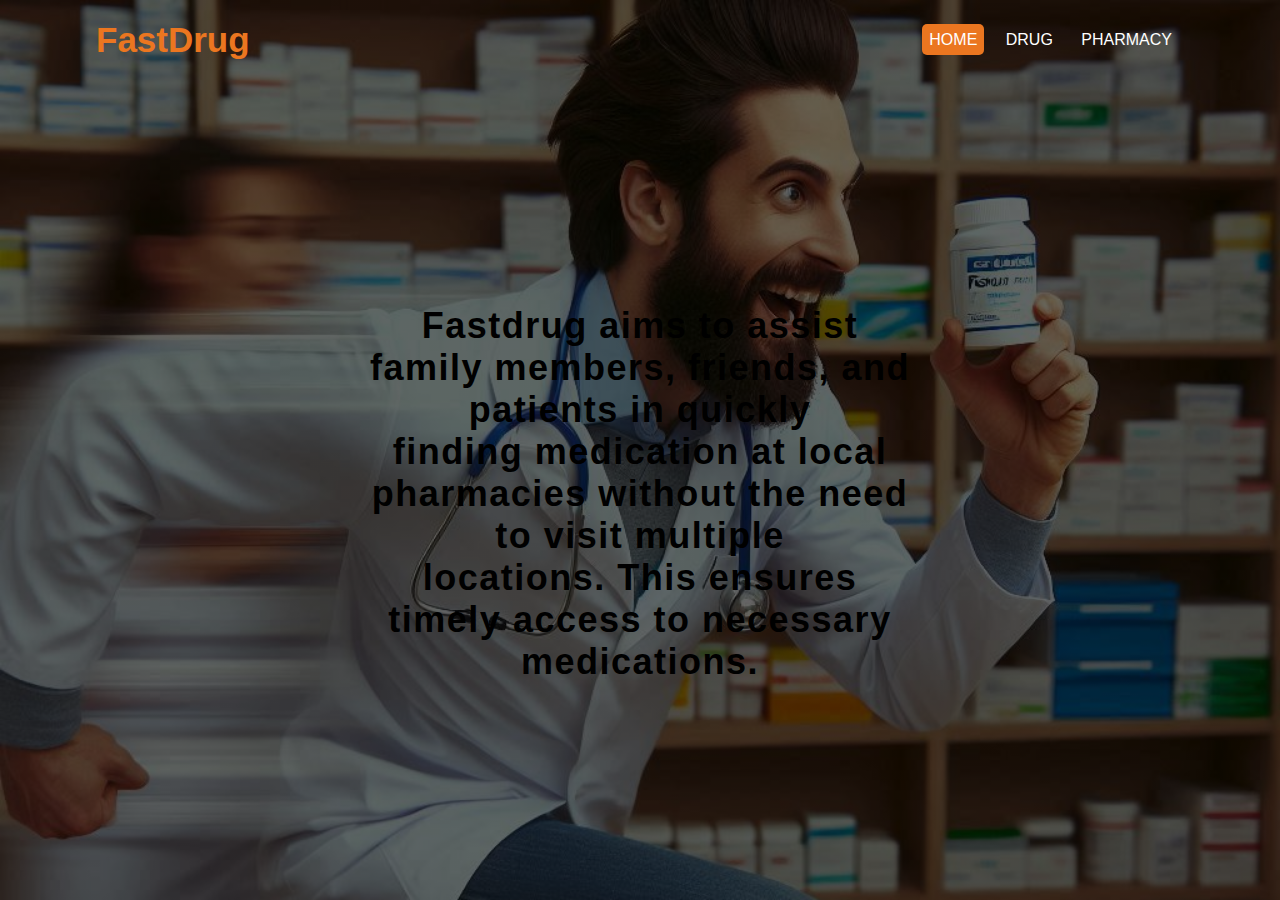
<file: index.html>
<!DOCTYPE html>
<html lang="en">
<head>
    <meta charset="UTF-8">
    <meta name="viewpoint" content="width=device-width", initial-scale="1.0">
    <title>My Landing page</title>
    <link rel="stylesheet" href="style.css">
</head>
<body>
    <section>
        <div class="container">
            <nav>
                <h1>FastDrug</h1>
                <ul>
                    <li><a href="" class="active">Home</a></li>
                    <li><a href="">Drug</a></li>
                    <li><a href="">Pharmacy</a></li>
                </ul>
            </nav>
            <div class="article">
                <h1>Fastdrug aims to assist family members, friends, and patients in quickly<br> finding medication at local pharmacies without the need to visit multiple<br> locations. This ensures timely access to necessary medications.</h1>
            </div>
        </div>
    </section>
</body>
</html>
</file>
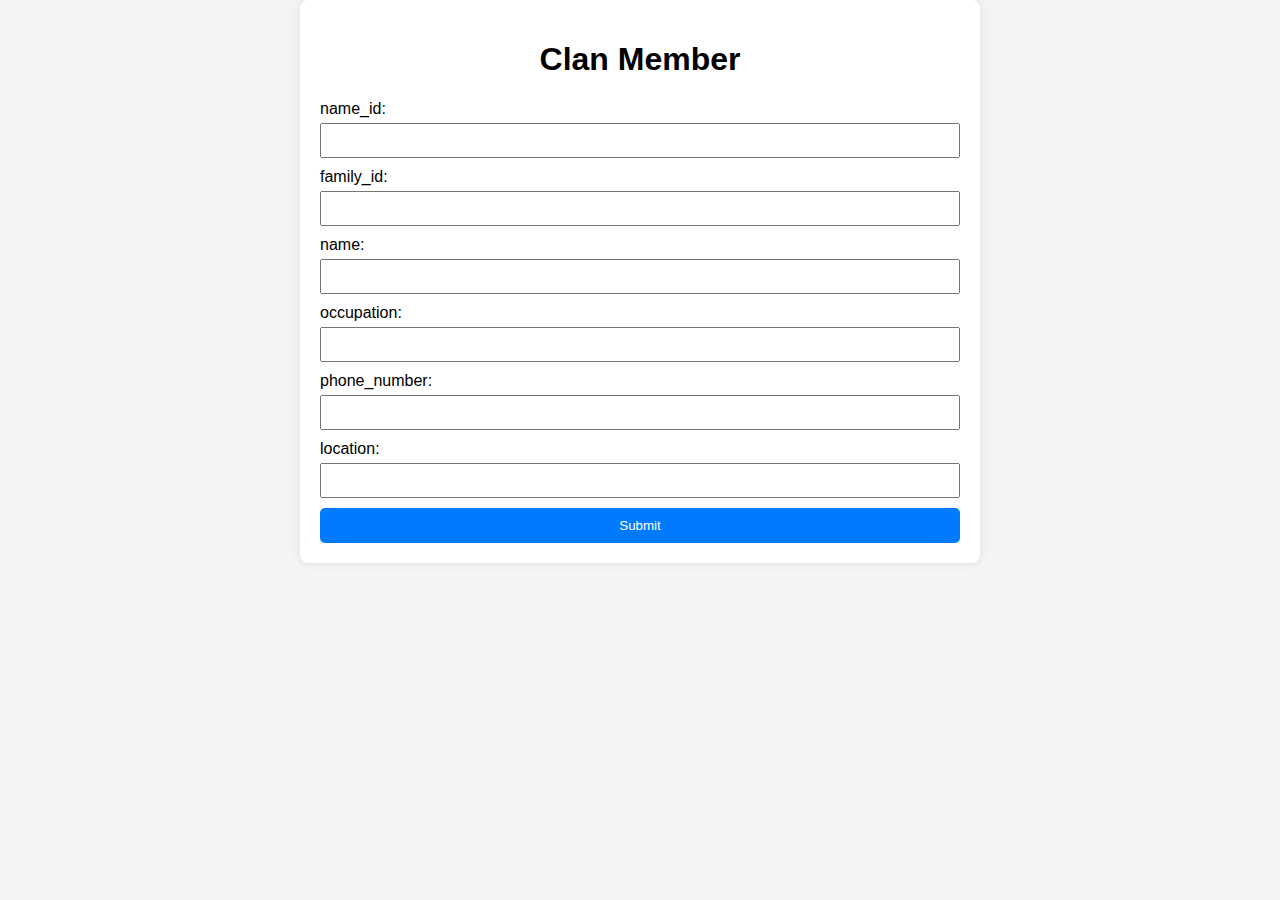
<file: clan_member.html>
<!DOCTYPE html>
<html lang="en">
<head>
    <meta charset="UTF-8">
    <meta name="viewport" content="width=device-width, initial-scale=1.0">
    <title>Clan Member Form</title>
    <style>
        body {
            font-family: Arial, sans-serif;
            margin: 0;
            padding: 0;
            background-color: #f4f4f4;
        }
        .container {
            width: 50%;
            margin: 0 auto;
            padding: 20px;
            background-color: #fff;
            box-shadow: 0 0 10px rgba(0, 0, 0, 0.1);
            border-radius: 8px;
        }
        h1 {
            text-align: center;
        }
        .form-group {
            margin: 10px 0;
        }
        label {
            display: block;
            margin: 5px 0;
        }
        input[type="text"], input[type="tel"] {
            width: 100%;
            padding: 8px;
            box-sizing: border-box;
        }
        .submit-button {
            display: block;
            width: 100%;
            padding: 10px;
            background-color: #007BFF;
            color: #fff;
            border: none;
            border-radius: 5px;
            cursor: pointer;
        }
    </style>
</head>
<body>
    <div class="container">
        <h1>Clan Member</h1>
        <form>
            <div class="form-group">
                <label for="name">name_id:</label>
                <input type="text" id="id" name="id" required>
            </div>
            <div class="form-group">
                <label for="family">family_id:</label>
                <input type="text" id="family_id" name="family_id" required>
            </div>
            <div class="form-group">
                <label for="name">name:</label>
                <input type="text" id="name" name="name" required>
            </div>
            <div class="form-group">
                <label for="occupation">occupation:</label>
                <input type="text" id="occupation" name="occupation" required>
            </div>
            <div class="form-group">
                <label for="phone">phone_number:</label>
                <input type="tel" id="phone" name="phone" required>
            </div>
            <div class="form-group">
                <label for="location">location:</label>
                <input type="text" id="location" name="location" required>
            </div>
            <button type="submit" class="submit-button">Submit</button>
        </form>
    </div>
</body>
</html>
</file>
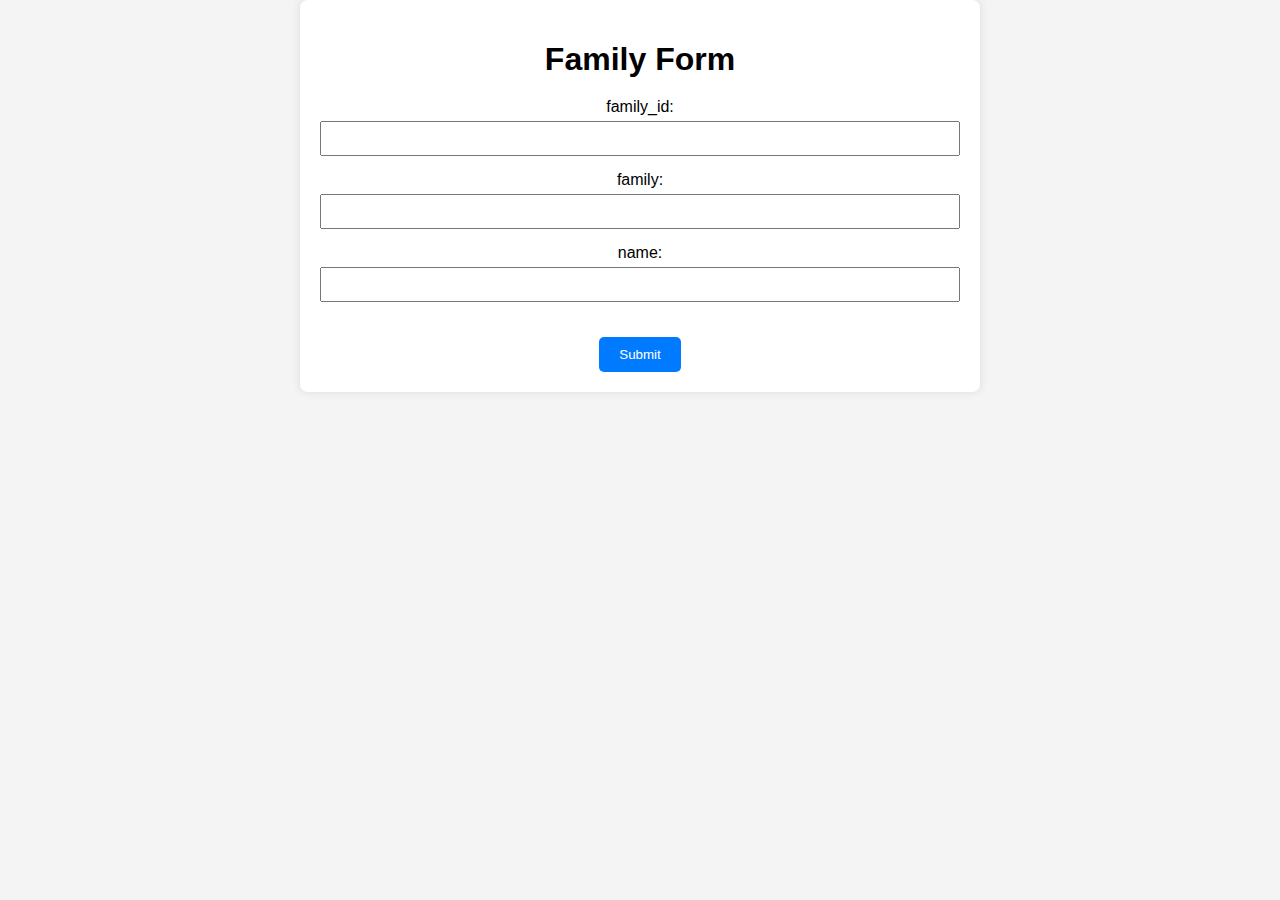
<file: main.html>
<!DOCTYPE html>
<html lang="en">
<head>
    <meta charset="UTF-8">
    <meta name="viewport" content="width=device-width, initial-scale=1.0">
    <title>Family and Name Form</title>
    <style>
        body {
            font-family: Arial, sans-serif;
            margin: 0;
            padding: 0;
            background-color: #f4f4f4;
        }
        .container {
            width: 50%;
            margin: 0 auto;
            padding: 20px;
            background-color: #fff;
            box-shadow: 0 0 10px rgba(0, 0, 0, 0.1);
            border-radius: 8px;
            text-align: center;
        }
        h1 {
            margin-bottom: 20px;
        }
        .form-group {
            margin: 15px 0;
        }
        label {
            display: block;
            margin-bottom: 5px;
        }
        input[type="text"] {
            width: 100%;
            padding: 8px;
            box-sizing: border-box;
        }
        .submit-button {
            margin-top: 20px;
            background-color: #007BFF;
            color: #fff;
            padding: 10px 20px;
            border: none;
            border-radius: 5px;
            cursor: pointer;
        }
    </style>
</head>
<body>
    <div class="container">
        <h1>Family Form</h1>
        <form id="familyForm">
            <div class="form-group">
                <label for="familyId">family_id:</label>
                <input type="text" id="familyId" name="familyId" required>
            </div>
            <div class="form-group">
                <label for="family">family:</label>
                <input type="text" id="family" name="family" required>
            </div>
            <div class="form-group">
                <label for="name">name:</label>
                <input type="text" id="name" name="name" required>
            </div>
            <button type="submit" class="submit-button">Submit</button>
        </form>
    </div>
    <script>
        document.getElementById('familyForm').addEventListener('submit', function(event) {
            event.preventDefault();
            
            var family = document.getElementById('family').value;
            var name = document.getElementById('name').value;
            
            alert('Family: ' + family + '\\nName: ' + name);
        });
    </script>
</body>
</html>
</file>
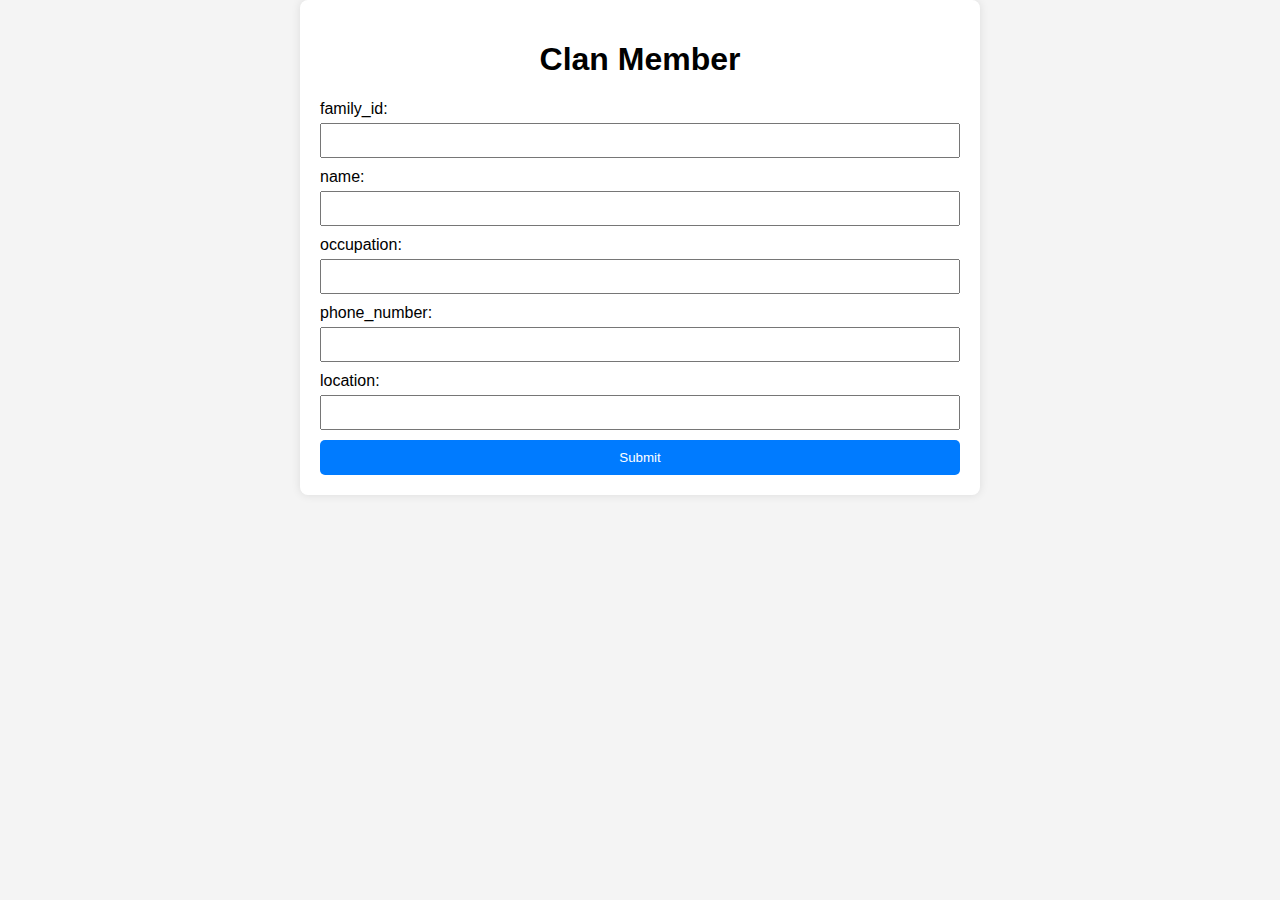
<file: templates/clan_member.html>
<!DOCTYPE html>
<html lang="en">
<head>
    <meta charset="UTF-8">
    <meta name="viewport" content="width=device-width, initial-scale=1.0">
    <title>Clan Member Form</title>  <!-- Title of the webpage -->
    <style>
        body {  /* Styling for the body of the document */
            font-family: Arial, sans-serif;
            margin: 0;
            padding: 0;
            background-color: #f4f4f4;
        }
        .container {  /* Container for centering and styling the form */
            width: 50%;
            margin: 0 auto;
            padding: 20px;
            background-color: #fff;
            box-shadow: 0 0 10px rgba(0, 0, 0, 0.1);
            border-radius: 8px;
        }
        h1 {  /* Styling for the heading */
            text-align: center;
        }
        .form-group {  /* Styling for form groups */
            margin: 10px 0;
        }
        label {  /* Styling for labels */
            display: block;
            margin: 5px 0;
        }
        input[type="text"], input[type="tel"] {  /* Styling for text and telephone inputs */
            width: 100%;
            padding: 8px;
            box-sizing: border-box;
        }
        .submit-button {  /* Styling for the submit button */
            display: block;
            width: 100%;
            padding: 10px;
            background-color: #007BFF;
            color: #fff;
            border: none;
            border-radius: 5px;
            cursor: pointer;
        }
    </style>
</head>
<body>
    <div class="container">
        <h1>Clan Member</h1>
        <form id="clanMemberForm" action="/clan_member" method="POST">  <!-- Form with POST method -->
            <div class="form-group">
                <label for="family">family_id:</label>  <!-- Label for family_id input -->
                <input type="text" id="family_id" name="family_id" required>  <!-- Text input for family_id -->
            </div>
            <div class="form-group">
                <label for="name">name:</label>  <!-- Label for name input -->
                <input type="text" id="name" name="name" required>  <!-- Text input for name -->
            </div>
            <div class="form-group">
                <label for="occupation">occupation:</label>  <!-- Label for occupation input -->
                <input type="text" id="occupation" name="occupation" required>  <!-- Text input for occupation -->
            </div>
            <div class="form-group">
                <label for="phone">phone_number:</label>  <!-- Label for phone number input -->
                <input type="tel" id="phone" name="phone" required>  <!-- Telephone input for phone number -->
            </div>
            <div class="form-group">
                <label for="location">location:</label>  <!-- Label for location input -->
                <input type="text" id="location" name="location" required>  <!-- Text input for location -->
            </div>
            <button type="submit" class="submit-button">Submit</button>  <!-- Submit button -->
        </form>
    </div>
</body>
</html>
</file>
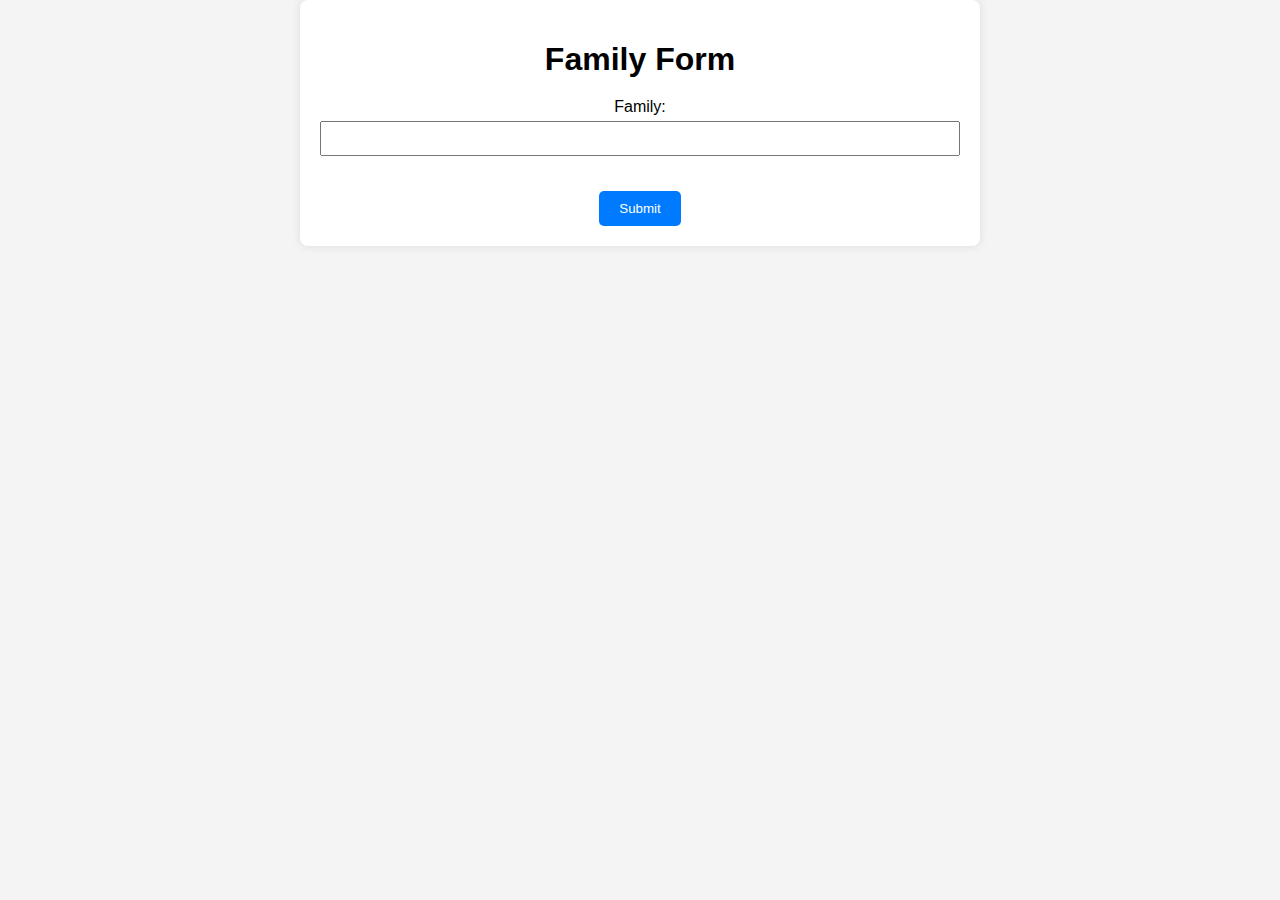
<file: templates/main.html>
<!DOCTYPE html>
<html lang="en">
<head>
    <meta charset="UTF-8">
    <meta name="viewport" content="width=device-width, initial-scale=1.0">
    <title>Family and Name Form</title>  <!-- Title of the webpage -->
    <style>
        body {  /* Styling for the body of the document */
            font-family: Arial, sans-serif;
            margin: 0;
            padding: 0;
            background-color: #f4f4f4;
        }
        .container {  /* Container for centering and styling the form */
            width: 50%;
            margin: 0 auto;
            padding: 20px;
            background-color: #fff;
            box-shadow: 0 0 10px rgba(0, 0, 0, 0.1);
            border-radius: 8px;
            text-align: center;
        }
        h1 {  /* Styling for the heading */
            margin-bottom: 20px;
        }
        .form-group {  /* Styling for form groups */
            margin: 15px 0;
        }
        label {  /* Styling for labels */
            display: block;
            margin-bottom: 5px;
        }
        input[type="text"] {  /* Styling for text inputs */
            width: 100%;
            padding: 8px;
            box-sizing: border-box;
        }
        .submit-button {  /* Styling for the submit button */
            margin-top: 20px;
            background-color: #007BFF;
            color: #fff;
            padding: 10px 20px;
            border: none;
            border-radius: 5px;
            cursor: pointer;
        }
    </style>
</head>
<body>
    <div class="container">
        <h1>Family Form</h1>
        <form id="familyForm" action="/family" method="POST">  <!-- Form with POST method -->
            <div class="form-group">
                <label for="family">Family:</label>  <!-- Label for family input -->
                <input type="text" id="family" name="family" required>  <!-- Text input for family -->
            </div>
            <button type="submit" class="submit-button">Submit</button>  <!-- Submit button -->
        </form>
    </div>
</body>
</html>
</file>
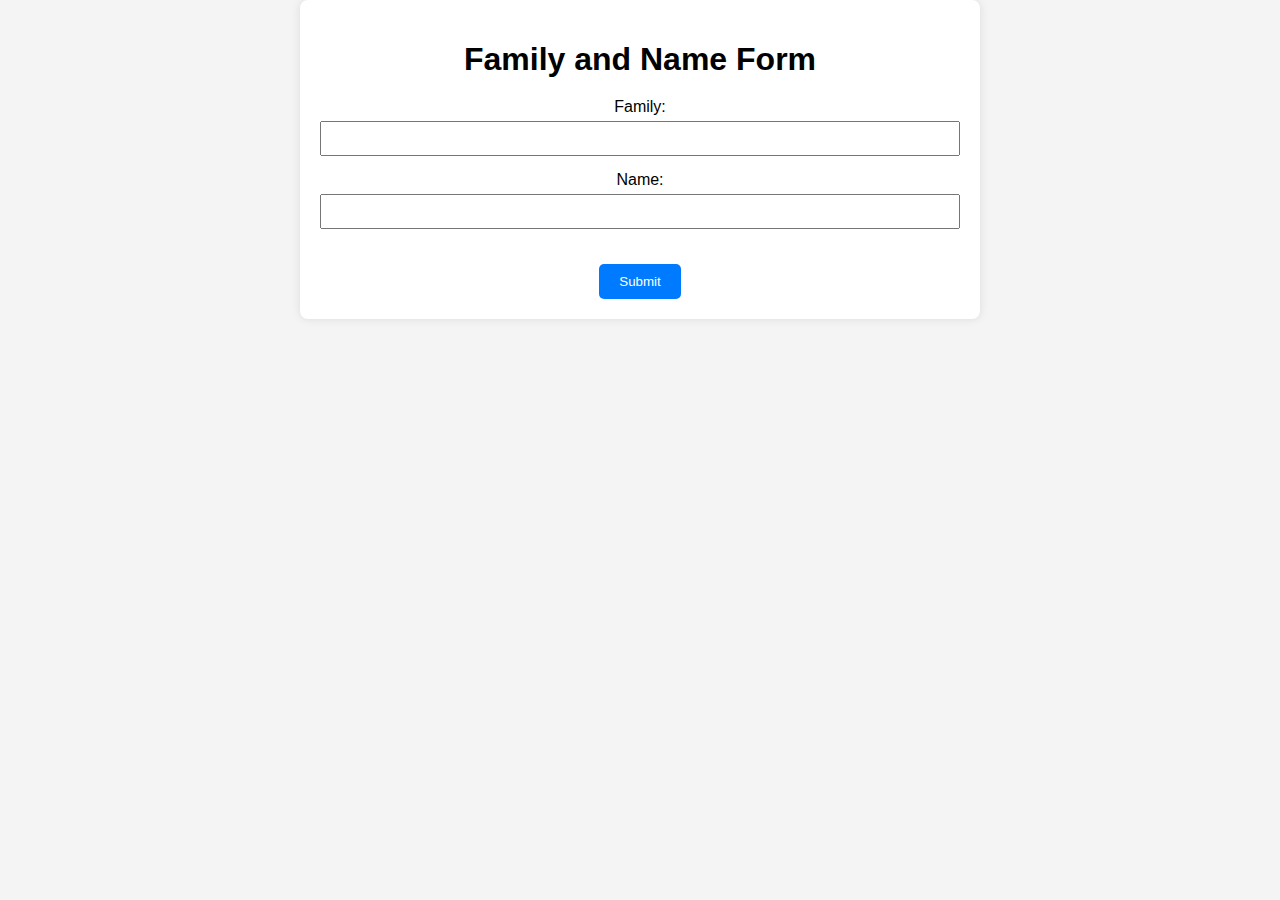
<file: templates/search.html>
<!DOCTYPE html>
<html lang="en">
<head>
    <meta charset="UTF-8">
    <meta name="viewport" content="width=device-width, initial-scale=1.0">
    <title>Family and Name Form</title> <!-- Title of the webpage --> 
    <style>
        body {  /* Styling for the body of the document */
            font-family: Arial, sans-serif;
            margin: 0;
            padding: 0;
            background-color: #f4f4f4;
        }
        .container {  /* Container for centering and styling the form */
            width: 50%;
            margin: 0 auto;
            padding: 20px;
            background-color: #fff;
            box-shadow: 0 0 10px rgba(0, 0, 0, 0.1);
            border-radius: 8px;
            text-align: center;
        }
        h1 {  /* Styling for the heading */
            margin-bottom: 20px;
        }
        .form-group {  /* Styling for form groups */
            margin: 15px 0;
        }
        label {  /* Styling for labels */
            display: block;
            margin-bottom: 5px;
        }
        input[type="text"] {  /* Styling for text inputs */
            width: 100%;
            padding: 8px;
            box-sizing: border-box;
        }
        .submit-button {  /* Styling for the submit button */
            margin-top: 20px;
            background-color: #007BFF;
            color: #fff;
            padding: 10px 20px;
            border: none;
            border-radius: 5px;
            cursor: pointer;
        }
    </style>
</head>
<body>
    <div class="container">
        <h1>Family and Name Form</h1>
        <form onsubmit="submitForm(event)">  <!-- Form with JavaScript event handler for submission -->
            <div class="form-group">
                <label for="family">Family:</label>  <!-- Label for family input -->
                <input type="text" id="family" name="family" required>  <!-- Text input for family -->
            </div>
            <div class="form-group">
                <label for="name">Name:</label>  <!-- Label for name input -->
                <input type="text" id="name" name="name" required>  <!-- Text input for name -->
            </div>
            <button type="submit" class="submit-button">Submit</button>  <!-- Submit button -->
        </form>
        
    </div>
    <div id="team">
    </div>
    <script>
    // Function to handle form submission
    function submitForm(event) {
    event.preventDefault(); // Prevent the default form submission
    console.log("test submit function")

    const formData = new FormData(event.target);

  // Use fetch API to submit form data and get the response
  fetch('/submit', {
    method: 'POST',
    body: formData
  })
  .then(response => response.json()) // Parse JSON response
  .then(data => {
    // Handle the JSON response here
    console.table(data)
    const teamDiv = document.getElementById('team');
    //teamDiv.setAttribute('class', 'container');
    teamDiv.innerHTML = ''; // Clear previous results
    //debugger;
    const isEmpty = Object.keys(data).length === 0;
    if (isEmpty){
      const div = document.createElement('div');
      div.textContent = "No results available"
      stockLevelsDiv.appendChild(div);
    } else {
      const table = document.createElement('table');
      table.setAttribute('class', 'table'); 
      const th1 = document.createElement('th');
      const th2 = document.createElement('th');
      const th3 = document.createElement('th');
      const th4 = document.createElement('th');
      const th5 = document.createElement('th');
      th1.textContent = 'family_id'
      th2.textContent = 'name'
      th3.textContent = 'occupation'
      th4.textContent = 'phone_number'
      th5.textContent = 'location'
      table.appendChild(th1);
      table.appendChild(th2);
      table.appendChild(th3);
      table.appendChild(th4);
      table.appendChild(th5);
      data.forEach(item => {
        // Check if the expected properties exist in the item
        if (item.family_id && item.name && item.occupation && item.phone_number && item.location) {
         
          
          const tr = document.createElement('tr');
          const td1 = document.createElement('td');
          const td2 = document.createElement('td');
          const td3 = document.createElement('td');
          const td4 = document.createElement('td');
          const td5 = document.createElement('td');
          td1.textContent = item.family_id
          td2.textContent = item.name
          td3.textContent = item.occupation
          td4.textContent = item.phone_number
          td5.textContent = item.location
          tr.appendChild(td1);
          tr.appendChild(td2);
          tr.appendChild(td3);
          tr.appendChild(td4);
          tr.appendChild(td5);
          // div.textContent = `Drug: ${item.drug_name}, Pharmacy: ${item.dosage_form}, Therapeautic Class: ${item.therapeutic_class}, Route of administration: ${item.route_of_administration}, Dosage strength: ${item.dosage_strength}`;
          table.appendChild(tr);
        } else {
          // Handle the case where one or more properties are undefined
          console.error('One or more expected properties are undefined in the response item:', item);
        }
      });
      teamDiv.appendChild(table);
    }
    
      
    })
}
    </script>
</body>
</html>
</file>
<file: style.css>
*{
    margin: 0px;
    padding: 0px;
    box-sizing: border-box;
    font-family: Arial;
}

section{
    min-height: 100vh;
    background-image: linear-gradient(rgba(0,0,0,0.60), rgba(0,0,0,0.60)), url(0.jpeg);
    background-size: cover;
}

.container{
    width: 85%;
    margin: auto;
}

nav{
    height: 80px;
}

nav h1{
    float: left;
    line-height: 80px;
    font-size: 35px;
    font-size: inline;
    color: #eb7620
}

nav ul{
    float: right;
    line-height: 80px;
}

nav ul li{
    display: inline-block;
    list-style: none;
    padding: 0px 5px;
}

nav ul li a{
    color: #fff;
    text-decoration: none;
    text-transform: uppercase;
    border-radius: 5px;
    padding: 7px;
}

nav ul li a:hover{
    background-color: #eb7620;
    transition: 0.5s ease;
}

nav ul li .active{
    background-color: #eb7620;

}

.article{
    width: 50%;
    margin: auto;
    text-align: center;
    transform: translateY(25vh);
}

.article h1{
    font-size: 36px;
    cursor: #fff;
    letter-spacing: 1.5px;
    font-weight: 800;
    margin-bottom: 25px;
}

.article p{
    font-size: 18px;
    color: #7e7e7e;
    line-height: 1.5;
    margin-bottom: 50px;
}
</file>
